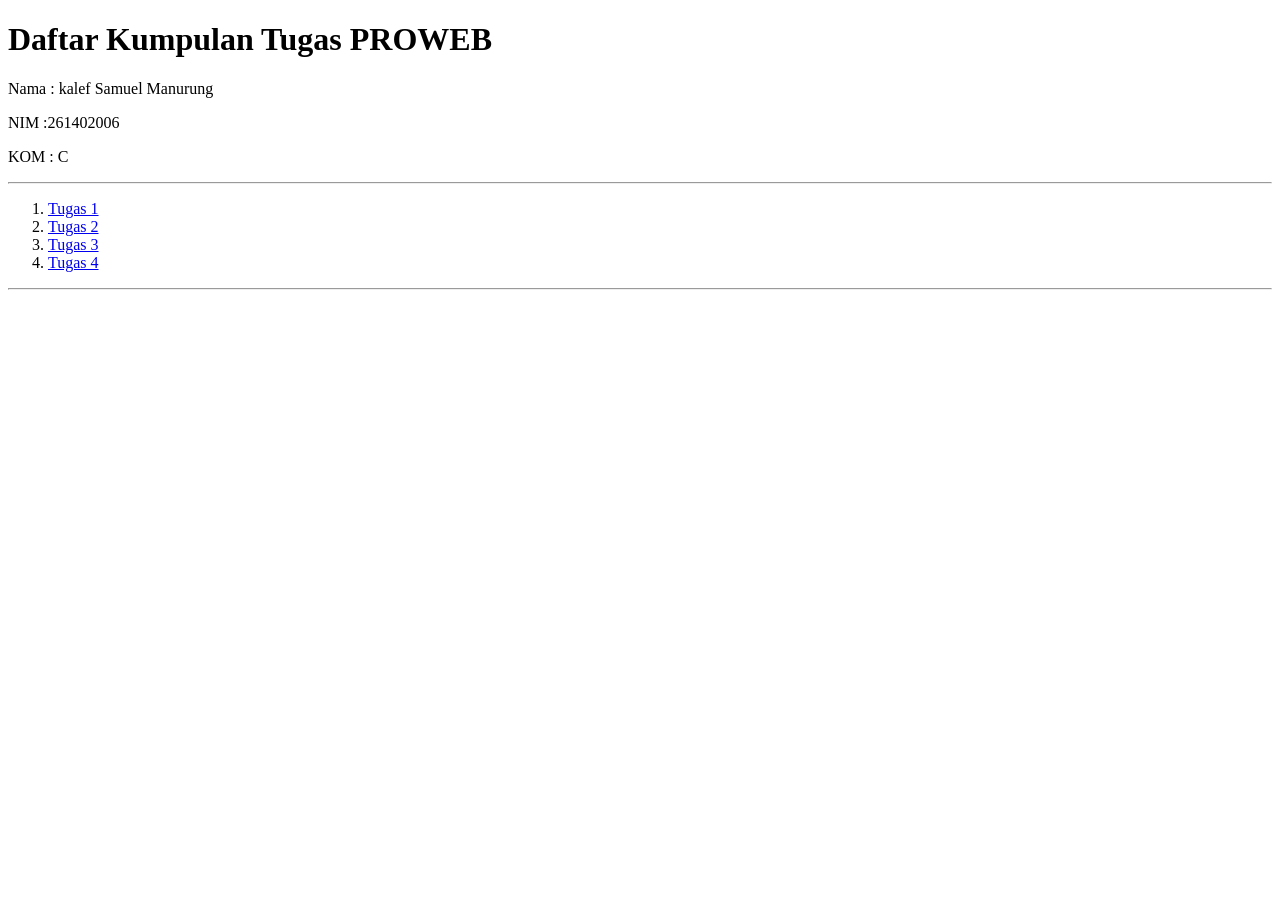
<file: index.html>
<!DOCTYPE html>
<html lang="en">
<head>
    <meta charset="UTF-8">
    <meta name="viewport" content="width=device-width, initial-scale=1.0">
    <title>TUGASSSSS</title>
</head>
<body>
    <H1>Daftar Kumpulan Tugas PROWEB</H1>
    <p>Nama : kalef Samuel Manurung</p>
    <p>NIM :261402006</p>
    <p>KOM : C</p>
    <hr>
    <ol>
        <li> <a href="tugas1.html">Tugas 1</a></li>
        <li> <a href="tugas2.html">Tugas 2</a></li>
        <li> <a href="tugas3.html">Tugas 3</a></li>
        <li> <a href="tugas4.html">Tugas 4</a></li>
    </ol>
    <hr>
</body>
</html>
</file>
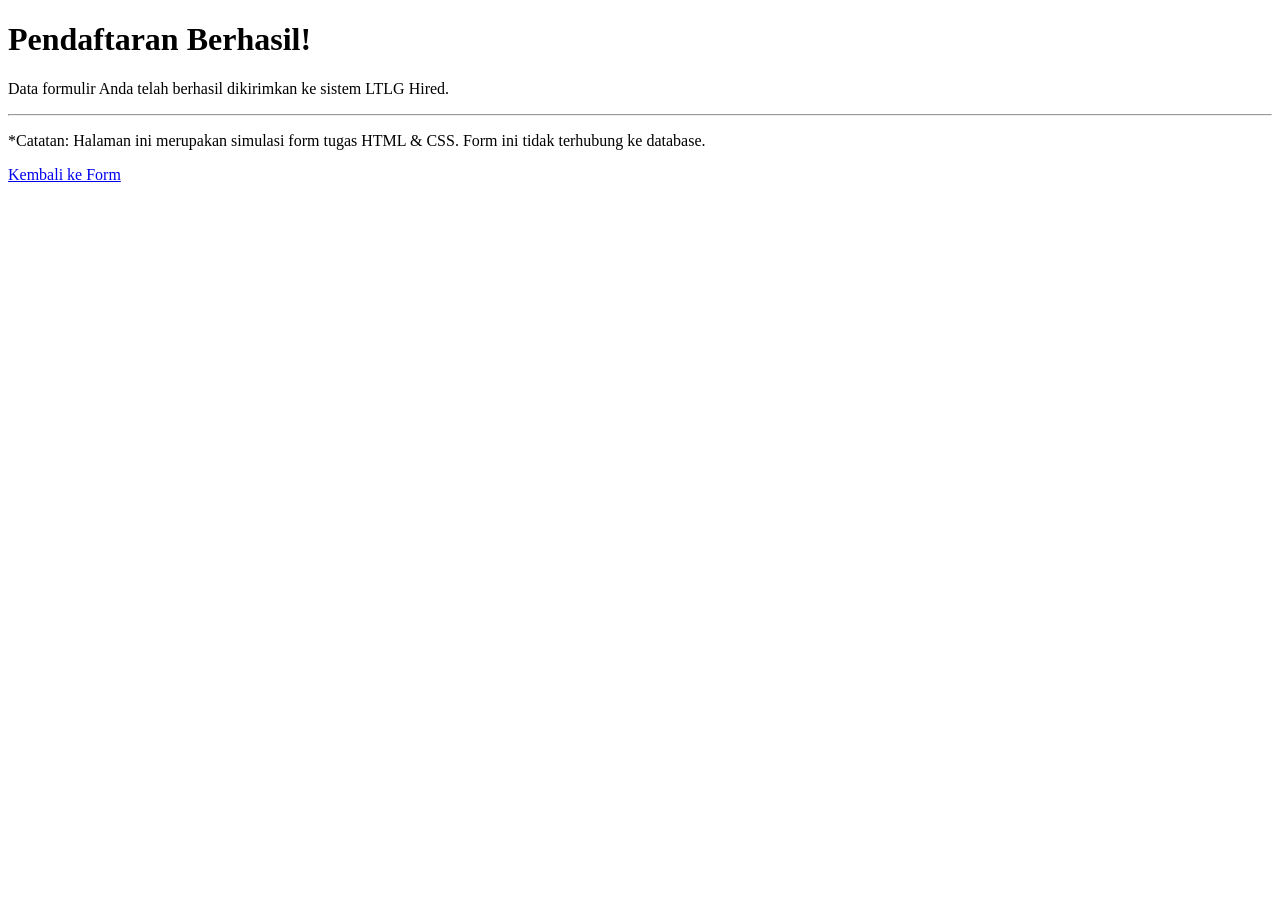
<file: challange.html>
<!DOCTYPE html>
<html lang="id">
<head>
  <meta charset="UTF-8">
  <meta name="viewport" content="width=device-width, initial-scale=1.0">
  <title>|Pendaftaran Berhasil|</title>
 
</head>
<body>

  <div>
    <h1>Pendaftaran Berhasil!</h1>
    <p>Data formulir Anda telah berhasil dikirimkan ke sistem LTLG Hired.</p>
    
    <hr>

    <p>
      *Catatan: Halaman ini merupakan simulasi form tugas HTML & CSS. Form ini tidak terhubung ke database.
    </p>

    <div >
      <a href="index.html"">Kembali ke Form</a>
    </div>
  </div>

</body>
</html>
</file>
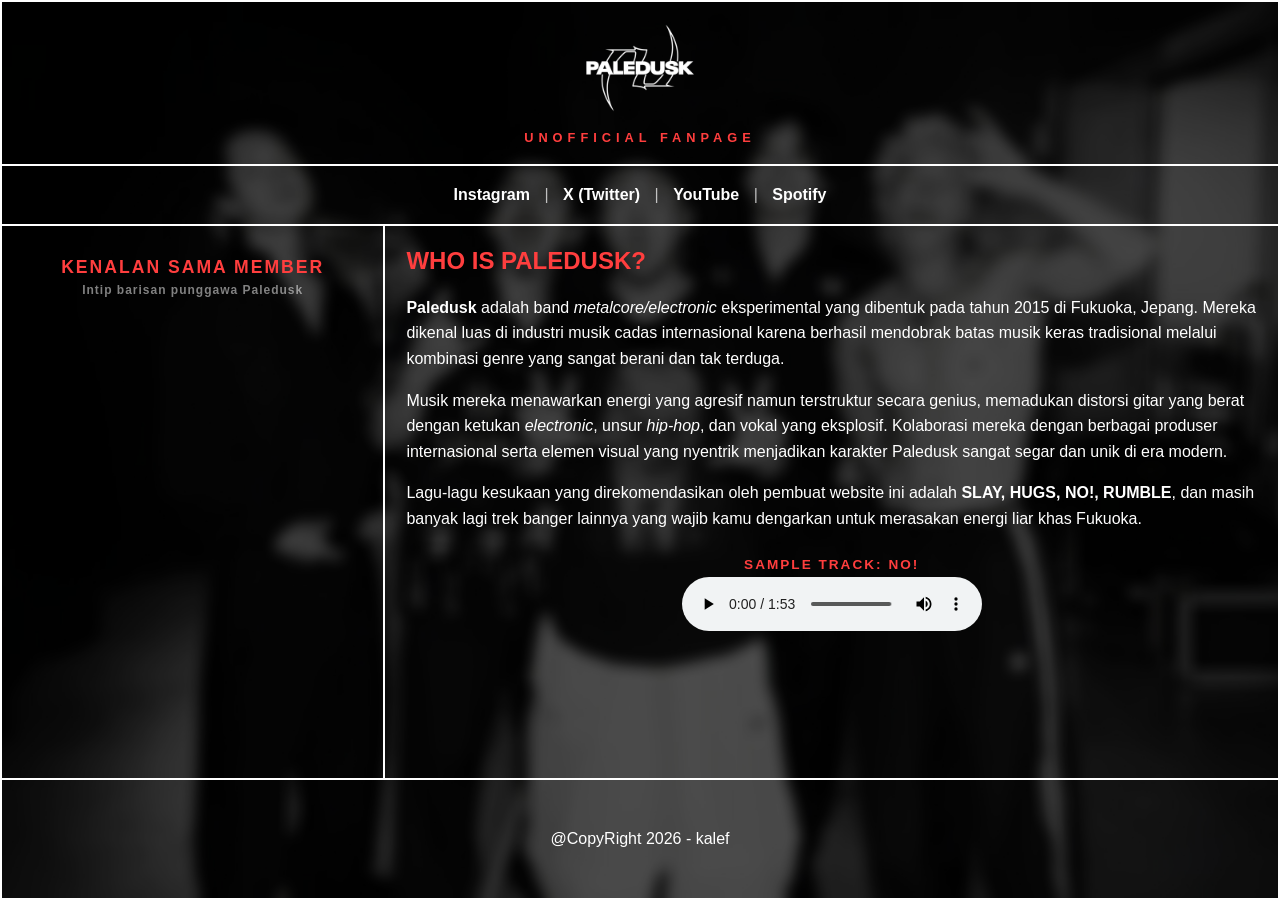
<file: tugas1.html>
<!DOCTYPE html>
<html lang="en">
<head>
    <meta charset="UTF-8">
    <meta name="viewport" content="width=device-width, initial-scale=1.0">
    <title>PALEDUSK FANPAGE</title>
    <style>
        /* 1. KODE BODY NORMAL, BERSIH, DAN TAJAM */
        html, body {
            margin: 0;
            padding: 0;
            width: 100%;
            height: 100%;
            overflow: hidden; 
            background-image: url('Paledusk 1122-photoaidcom-blur.jpg'); /* Menggunakan file gambar hasil blur manual Anda */
            background-position: center;
            background-repeat: no-repeat;
            background-size: cover;
            background-color: black; 
        }

        /* 2. KODE TABEL MEMENUHI LAYAR LAPTOP */
        table {
            width: 100%; height: 100%;
            border-collapse: collapse; 
            font-family: sans-serif;
        }

        /* 3. SETELAN KOTAK TD NORMAL DAN STRUKTUR TETAP TAJAM */
        td {
            border: 2px solid white;
            text-align: center;
            vertical-align: middle;
            background-color: rgba(0, 0, 0, 0.55); /* Lapisan hitam transparan agar tulisan kontras */
            color: white;
        }

        .HEADER { height: 100px; }
        .MAINMENU { height: 30px; }
        .BARKONTEN { height: 460px; }
        .FOOTER { height: 100px; }

        /* Tautan Sosmed Bawaan Anda */
        .link-sosmed, .link-sosmed2, .link-sosmed3, .link-sosmed4 {
            color: white !important; 
            text-decoration: none !important;
            margin: 0 10px; 
            font-weight: bold;
            transition: color 0.2s ease;
        }
        .link-sosmed:hover, .link-sosmed:active { color: #ff3e3e !important; }
        .link-sosmed2:hover, .link-sosmed2:active { color: #bf51c7 !important; }
        .link-sosmed3:hover, .link-sosmed3:active { color: #aaaaaa !important; }
        .link-sosmed4:hover, .link-sosmed4:active { color: #07dc59 !important; }
        .pembatas { color: white; opacity: 0.7; }

        /* Struktur Animasi Gambar 3x4 Tajam di Sidebar */
        .kontainer-slideshow { position: relative; width: 100%; height: 300px; overflow: hidden; }
        .slide-item {
            position: absolute; top: 0; left: 0; width: 100%; height: 100%; opacity: 0;
            display: flex; flex-direction: column; align-items: center; justify-content: center;
            animation: putarSlideshow 24s infinite; 
        }
        .slide-item img { width: 150px; height: 200px; object-fit: cover; border-radius: 4px; transition: transform 0.2s; }
        
        /* Efek interaktif kecil saat gambar personil disorot kursor mouse */
        .slide-item img:hover { transform: scale(1.04); }
        
        .nama-anggota { margin-top: 10px; font-size: 1.1rem; font-weight: bold; letter-spacing: 1px; color: white; }
        .nama-band { font-size: 0.8rem; color: #ff3e3e; font-weight: bold; letter-spacing: 2px; margin-top: 3px; }

        @keyframes putarSlideshow {
            0% { opacity: 0; } 4% { opacity: 1; } 16% { opacity: 1; } 20% { opacity: 0; } 100% { opacity: 0; }
        }
        .slide-item:nth-child(1) { animation-delay: 0s; }
        .slide-item:nth-child(2) { animation-delay: 4s; }
        .slide-item:nth-child(3) { animation-delay: 8s; }
        .slide-item:nth-child(4) { animation-delay: 12s; }
        .slide-item:nth-child(5) { animation-delay: 16s; }
        .slide-item:nth-child(6) { animation-delay: 20s; }

        /* Teks Artikel Konten */
        .artikel-paledusk { text-align: left; padding: 20px; max-height: 400px; overflow-y: auto; color: white; }
        .artikel-paledusk h2 { margin-top: 0; color: #ff3e3e; }
        .artikel-paledusk p { line-height: 1.6; margin-bottom: 15px; }

        /* Posisi Audio di Tengah */
        .audio-wrapper {
            text-align: center;
            margin-top: 25px;
            width: 100%;
        }
        .audio-text {
            font-size: 0.85rem;
            color: #ff3e3e;
            font-weight: bold;
            letter-spacing: 2px;
            margin-bottom: 5px;
        }
    </style>
</head>
<body>

<table>
  <!-- BARIS 1: HEADER -->
  <tr class="HEADER">
    <td colspan="2" style="padding: 5px;">
      <img src="paledusklogo.webp" alt="Logo Paledusk" style="height: 100px; width: auto; max-width: auto;">
      <div style="font-size: 0.8rem; font-weight: bold; color: #ff3e3e; letter-spacing: 5px; margin-top: 5px; font-family: sans-serif;">
          UNOFFICIAL FANPAGE
      </div>
    </td>
  </tr>
  
  <!-- BARIS 2: MAIN MENU -->
  <tr class="MAINMENU" style="height: 50px;">
    <td colspan="2" style="font-size: 1rem; color: white;">
        <a href="https://instagram.com" target="_blank" class="link-sosmed2">Instagram</a> 
        <span class="pembatas">|</span> 
        <a href="https://x.com/Paledusk_jpn" target="_blank" class="link-sosmed3">X (Twitter)</a> 
        <span class="pembatas">|</span> 
        <a href="youtube www.youtube.com/@paledusk1797" target="_blank" class="link-sosmed">YouTube</a> 
        <span class="pembatas">|</span> 
        <a href="https://open.spotify.com/artist/2GWuBfYdmPB91krBNQavHa?si=434Z3XcPSyupH9if7S3IuQ " target="_blank" class="link-sosmed4">Spotify</a>
    </td>
  </tr>
  
  <!-- BARIS 3: SIDEBAR / KONTEN -->
  <tr class="BARKONTEN">
    <!-- SISI KIRI: SLIDESHOW DENGAN REKAP TOTAL LINK INSTAGRAM PERSONAL -->
    <td style="width: 30%; vertical-align: top; padding-top: 30px;">
        
        <div style="margin-bottom: 25px; line-height: 1.3;">
            <div style="font-size: 1.1rem; font-weight: 900; color: #ff3e3e; letter-spacing: 2px;">
                KENALAN SAMA MEMBER
            </div>
            <div style="font-size: 0.75rem; font-weight: bold; color: rgba(255,255,255,0.5); letter-spacing: 1px; margin-top: 4px;">
                Intip barisan punggawa Paledusk
            </div>
        </div>

        <div class="kontainer-slideshow">
            <!-- FOTO 5: KAITO (Vokal) -->
            <div class="slide-item">
                <a href="https://www.instagram.com/kaito_paledusk/?hl=en" target="_blank"><img src="5.jpeg" alt="Kaito"></a>
                <div class="nama-anggota">KAITO</div>
                <div class="nama-band">PALEDUSK</div>
            </div>
            <!-- FOTO 4: DAIDAI (Gitar) -->
            <div class="slide-item">
                <a href="https://www.instagram.com/daidai_paledusk/?hl=en" target="_blank"><img src="4.jpeg" alt="Daidai"></a>
                <div class="nama-anggota">DAIDAI</div>
                <div class="nama-band">PALEDUSK</div>
            </div>
            <!-- FOTO 2: TSUBASA (Gitar) -->
            <div class="slide-item">
                <a href="https://www.instagram.com/tsubasa_paledusk/?hl=en" target="_blank"><img src="2.jpeg" alt="Tsubasa"></a>
                <div class="nama-anggota">TSUBASA</div>
                <div class="nama-band">PALEDUSK</div>
            </div>
            <!-- FOTO 1: JOHN (Bass) -->
            <div class="slide-item">
                <a href="https://instagram.com" target="_blank"><img src="1.jpeg" alt="John"></a>
                <div class="nama-anggota">JOHN</div>
                <div class="nama-band">PALEDUSK</div>
            </div>
            <!-- FOTO 6: BOB (Drum) -->
            <div class="slide-item">
                <a href="https://www.instagram.com/bob_paledusk/?hl=en" target="_blank"><img src="6.jpeg" alt="Bob"></a>
                <div class="nama-anggota">BOB</div>
                <div class="nama-band">PALEDUSK</div>
            </div>
            <!-- FOTO 3: ALL MEMBERS (Official Band IG) -->
            <div class="slide-item">
                <a href="https://www.instagram.com/john_bass__/?hl=en" target="_blank"><img src="3.jpeg" alt="All Members"></a>
                <div class="nama-anggota">ALL MEMBERS</div>
                <div class="nama-band">PALEDUSK</div>
            </div>
        </div>
    </td>

    <!-- SISI KANAN: TEKS ARTIKEL & REKOMENDASI LAGU -->
    <td style="width: 70%; vertical-align: top;">
        <div class="artikel-paledusk">
            <h2>WHO IS PALEDUSK?</h2>
            <p><strong>Paledusk</strong> adalah band <em>metalcore/electronic</em> eksperimental yang dibentuk pada tahun 2015 di Fukuoka, Jepang. Mereka dikenal luas di industri musik cadas internasional karena berhasil mendobrak batas musik keras tradisional melalui kombinasi genre yang sangat berani dan tak terduga.</p>
            <p>Musik mereka menawarkan energi yang agresif namun terstruktur secara genius, memadukan distorsi gitar yang berat dengan ketukan <em>electronic</em>, unsur <em>hip-hop</em>, dan vokal yang eksplosif. Kolaborasi mereka dengan berbagai produser internasional serta elemen visual yang nyentrik menjadikan karakter Paledusk sangat segar dan unik di era modern.</p>
            
            <p>Lagu-lagu kesukaan yang direkomendasikan oleh pembuat website ini adalah <strong>SLAY, HUGS, NO!, RUMBLE</strong>, dan masih banyak lagi trek banger lainnya yang wajib kamu dengarkan untuk merasakan energi liar khas Fukuoka.</p>
           
            <div class="audio-wrapper">
                <div class="audio-text">SAMPLE TRACK: NO!</div>
                <audio controls loop preload="auto">
                    <source src="NO! (1).mp3"> 
                </audio>
            </div>
        </div>
    </td>
  </tr>
  
  <!-- BARIS 4: FOOTER -->
  <tr class="FOOTER"> 
    <td colspan="2">
        @CopyRight 2026 - kalef
    </td>
  </tr> 
</table>

</body>
</html>
</file>
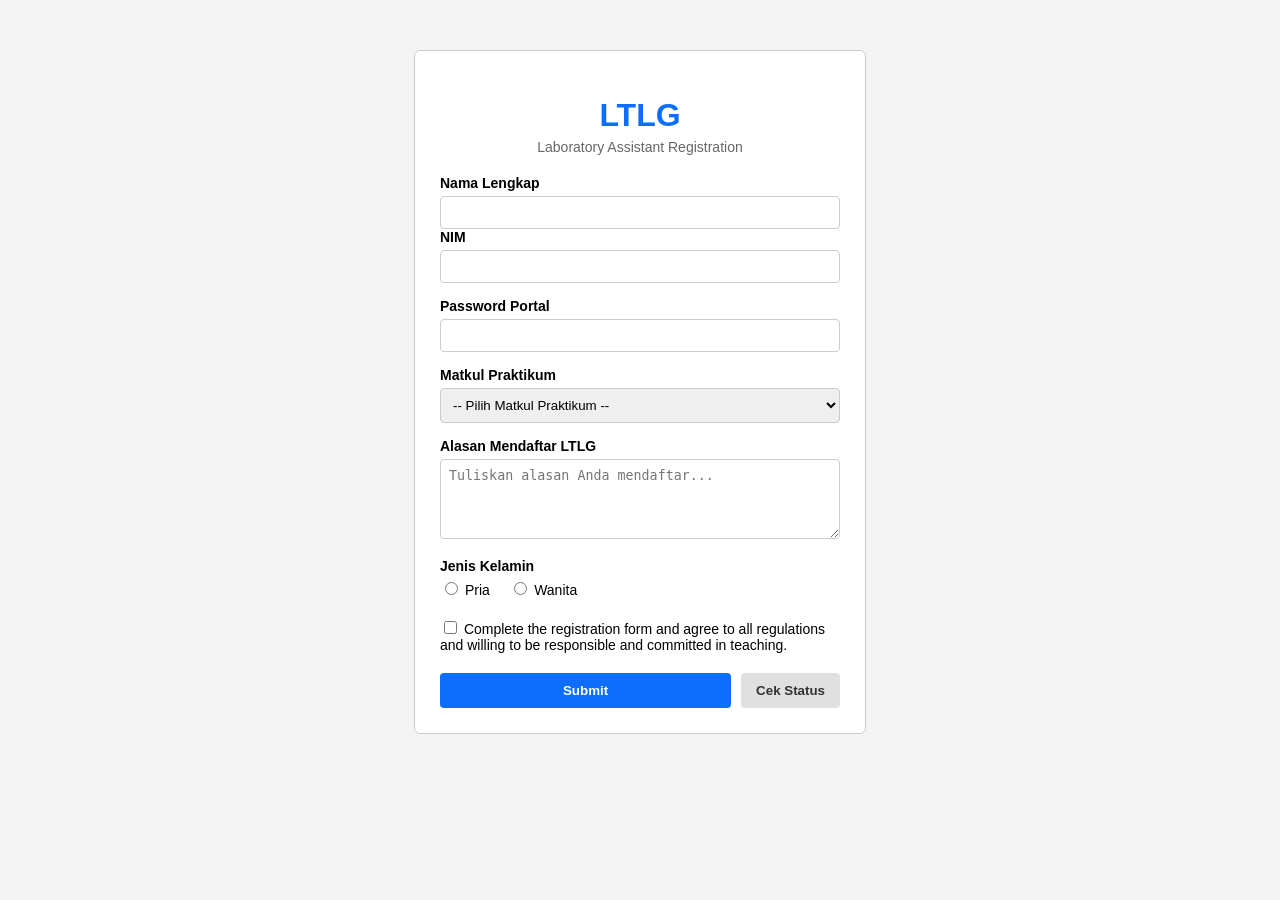
<file: tugas2.html>
<!DOCTYPE html>
<html lang="en">
<head>
    <meta charset="UTF-8">
    <meta name="viewport" content="width=device-width, initial-scale=1.0">
    <title>|LTLG Hired|</title>
    <link rel="stylesheet" href="form.css">
</head>
<body>
    <form action="challange.html" method="get">
            <H1>LTLG</H1>
            <p>Laboratory Assistant Registration</p>

        <div class="desain">
            <label for="nama">Nama Lengkap</label>
        <input type="text" required>
        <label for="nim">NIM</label>
        <input type="text" required>
        </div>

        <div>
              <div class="desain">
        <label for="password">Password Portal</label>
        <input type="password" required>
        </div>
 <div class="desain">
        <label for="matkul">Matkul Praktikum</label>
        <select id="matkul" name="matkul" required>
          <option disabled selected>-- Pilih Matkul Praktikum --</option>
          <option value="dw">Desain Web</option>
          <option value="pd">Pemrograman Dasar</option>
          <option value="kdjk">Komunikasi Data dan Jaringan Komputer</option>
          <option value="msbd">Manajemen Sistem Basis Data</option>
          <option value="di">Desain Interaksi</option>
          <option value="pm">Pemrograman Mobile</option>
          <option value="adj">Administrasi dan Desain Jaringan</option>
           <option value="wb">Web Semantik</option>
            <option value="pbol">Pemograman Berorientasi Objek Lanjutan</option>
             <option value="adj">Administrasi dan Desain Jaringan</option>
        </select>
      </div>
    <div class="desain">
        <label for="alasan">Alasan Mendaftar LTLG</label>
        <textarea id="alasan" name="alasan" placeholder="Tuliskan alasan Anda mendaftar..."></textarea>
      </div>
       <div class="desain">
        <label>Jenis Kelamin</label>
        <div class="radio-group">
          <label><input type="radio" name="gender" id="pria"> Pria</label>
          <label>
            <input type="radio" name="gender" id="wanita"> Wanita
          </label>
        </div>
      </div>
      <div class="form-group checkbox-group">
        <label for="peraturan">
          <input type="checkbox" id="peraturan" name="peraturan" required>
          Complete the registration form and agree to all regulations and willing to be responsible and committed in teaching.
        </label>
      </div>

      <div class="button-group">
        <input type="submit" class="btn btn-submit">
        <button type="button" class="btn btn-secondary" onclick="alert('Masih Dalam Seleksi')">Cek Status</button>
      </div>
    </form>
</body>
</html>
</file>
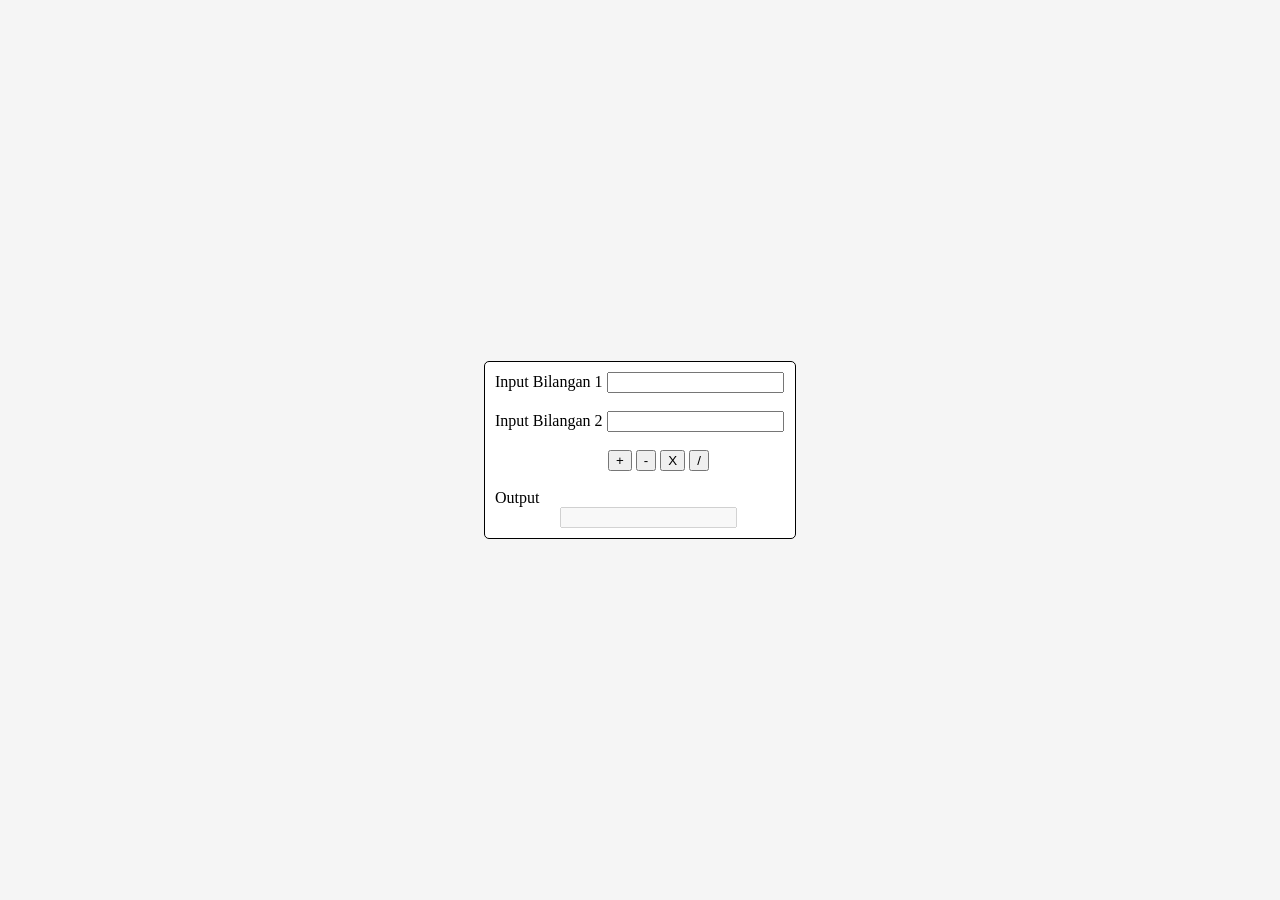
<file: tugas3.html>
<!DOCTYPE html>
<html lang="en">
<head>
    <meta charset="UTF-8">
    <meta name="viewport" content="width=device-width, initial-scale=1.0">
    <title>KALKULATOR(TUGAS 2)</title>
    <link rel="stylesheet" href="style.css">
</head>
<body>
    <div id="body_calculator">
       <div>
         <label for="">Input Bilangan 1</label>
        <input type="number" id="angka1" required>
       </div>
       <br>
     <div>
        <label for="number">Input Bilangan 2</label>
        <input type="number" id="angka2" required>
    </div>
    <br>
    <div id="button_position">
        <button type="button" class="btn" onclick=tambah()>+</button>
         <button type="button" class="btn" onclick=kurang()>-</button>
          <button type="button" class="btn" onclick=kali()>X</button>
           <button type="button" class="btn" onclick=bagi()>/</button>
    </div>
    <br>
    <div>
        <label for="hasil">Output</label>
        <input  type="text" id="hasil" disabled>
    </div>
</div>
<script src="script.js"></script>
</body>
</html>
</file>
<file: form.css>
body {
  font-family: sans-serif;
  background-color: #f4f4f4;
  margin: 0;
  padding: 20px;
}

/* Kotak Form di Tengah */
form {
  background-color: #ffffff;
  max-width: 400px;
  margin: 30px auto;
  padding: 25px;
  border: 1px solid #ccc;
  border-radius: 6px;
}

/* Judul */
h1 {
  text-align: center;
  color: #0d6efd;
  margin-bottom: 5px;
}

p {
  text-align: center;
  color: #666;
  font-size: 14px;
  margin-top: 0;
  margin-bottom: 20px;
}

/* Jarak tiap kelompok input */
.desain {
  margin-bottom: 15px;
}

label {
  display: block;
  font-weight: bold;
  font-size: 14px;
  margin-bottom: 5px;
}

/* Style Input, Select, Textarea */
input[type="text"],
input[type="password"],
select,
textarea {
  width: 100%;
  padding: 8px;
  border: 1px solid #ccc;
  border-radius: 4px;
  box-sizing: border-box;
}

textarea {
  height: 80px;
  resize: vertical;
}

/* Radio Button & Checkbox */
.radio-group {
  margin-top: 5px;
}

.radio-group label,
.checkbox-group label {
  font-weight: normal;
  display: inline-block;
  margin-right: 15px;
}

.checkbox-group {
  margin: 15px 0;
}

/* Tombol */
.button-group {
  display: flex;
  gap: 10px;
}

.btn {
  padding: 10px 15px;
  border: none;
  border-radius: 4px;
  cursor: pointer;
  font-weight: bold;
}

.btn-submit {
  background-color: #0d6efd;
  color: white;
  flex: 1;
}

.btn-secondary {
  background-color: #e0e0e0;
  color: #333;
}
</file>
<file: style.css>
body {
    background-color: whitesmoke;
    display: flex;
    justify-content: center;
    align-items: center;
    min-height: 100vh;
    margin: 0;
}

#body_calculator {
    border: 1px solid;
    border-radius: 5px;
    -webkit-border-radius: 5px;
    -moz-border-radius: 5px;
    -ms-border-radius: 5px;
    -o-border-radius: 5px;
    background-color: white;
    width: 290px;
    padding: 10px;
    display: flex;
    flex-direction: column;
}

#button_position {
    margin-left: 113px;
}

#hasil {
    margin-left: 65px;
}
</file>
